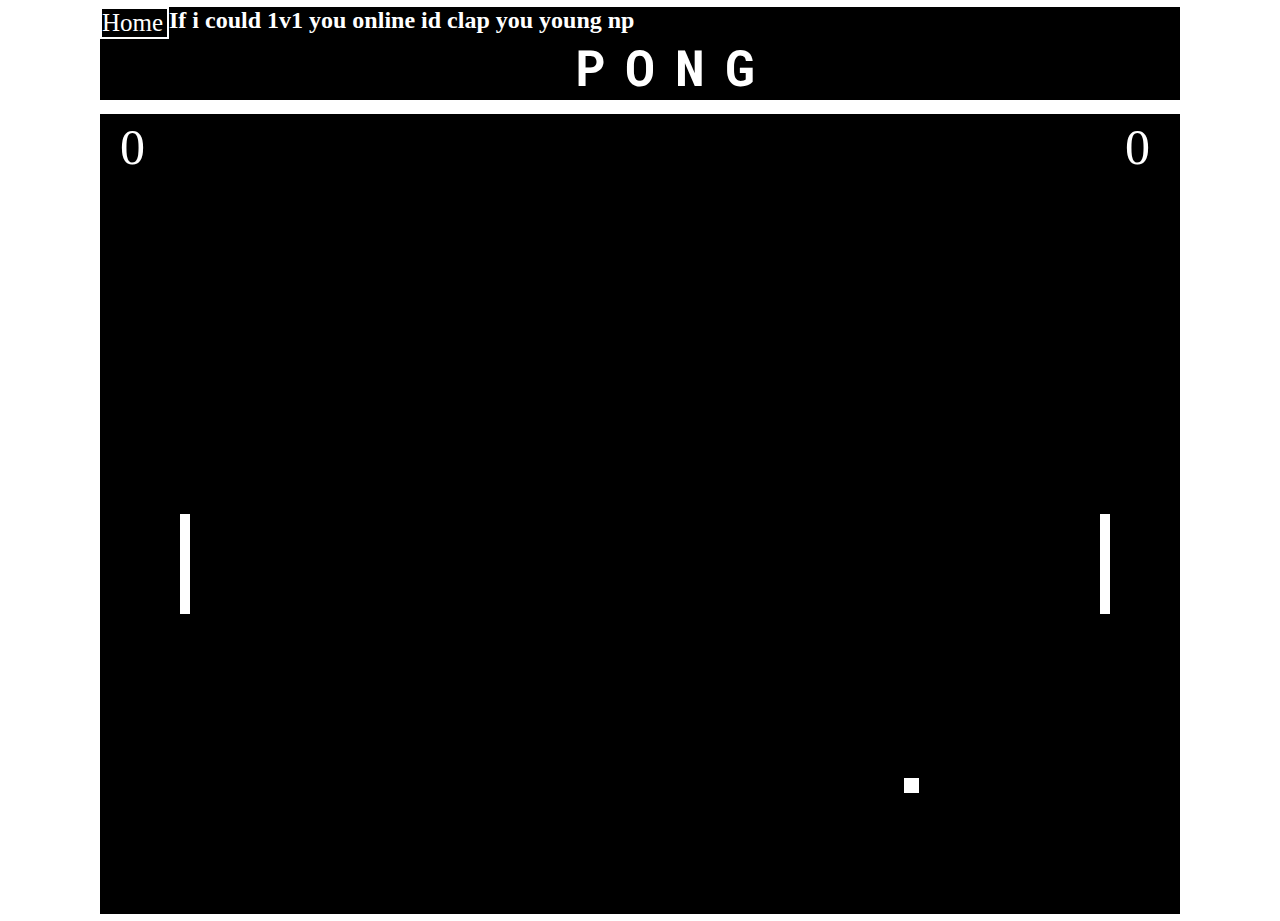
<file: pong.html>
<!DOCTYPE html>
<html>
<head>
    <link rel="stylesheet" href="styles.css">
    <link rel="preconnect" href="https://fonts.googleapis.com">
    <link rel="preconnect" href="https://fonts.gstatic.com" crossorigin>
    <link href="https://fonts.googleapis.com/css2?family=Roboto+Mono:wght@100&display=swap" rel="stylesheet">   
</head>
<body>
    <div class="header">
        <a href="index.html">Home</a>
        <h2>If i could 1v1 you online id clap you young np</h2>
        <h1>PONG</h1>
    </div>
    <canvas id="pong" width="1080" height="800"></canvas>
    <script src="pong.js"></script>
</body>
</html>
</file>
<file: styles.css>
* {
    border: 0;
    padding: 0;
    margin: 0;
}


body {
    margin: 0px;
    padding: 0px;
    display: flex;
    flex-direction: column;
    justify-content: center;
    align-items: center;
    background-image: url('https://st2.depositphotos.com/5539346/10002/v/450/depositphotos_100026222-stock-illustration-vector-modern-seamless-geometry-pattern.jpg');
}
canvas {
    border: 7px solid white;
}
.header {
    display: block;
    justify-content: space-around;
    width: 1080px;
    background-color: black;
    align-items: center;
    border: 7px solid white;
}
h1 {
    text-align: center;
    font-family: 'Roboto Mono', monospace;
    letter-spacing: 20px;
    color: rgb(255, 255, 255);
    font-size: 50px;
}
a {
    text-decoration: none;
    color: white;
    border: 2px solid white;
    float: left;
    width: 65px;
    font-size: 25px;
}
h2 {
    color: white;
}
</file>
